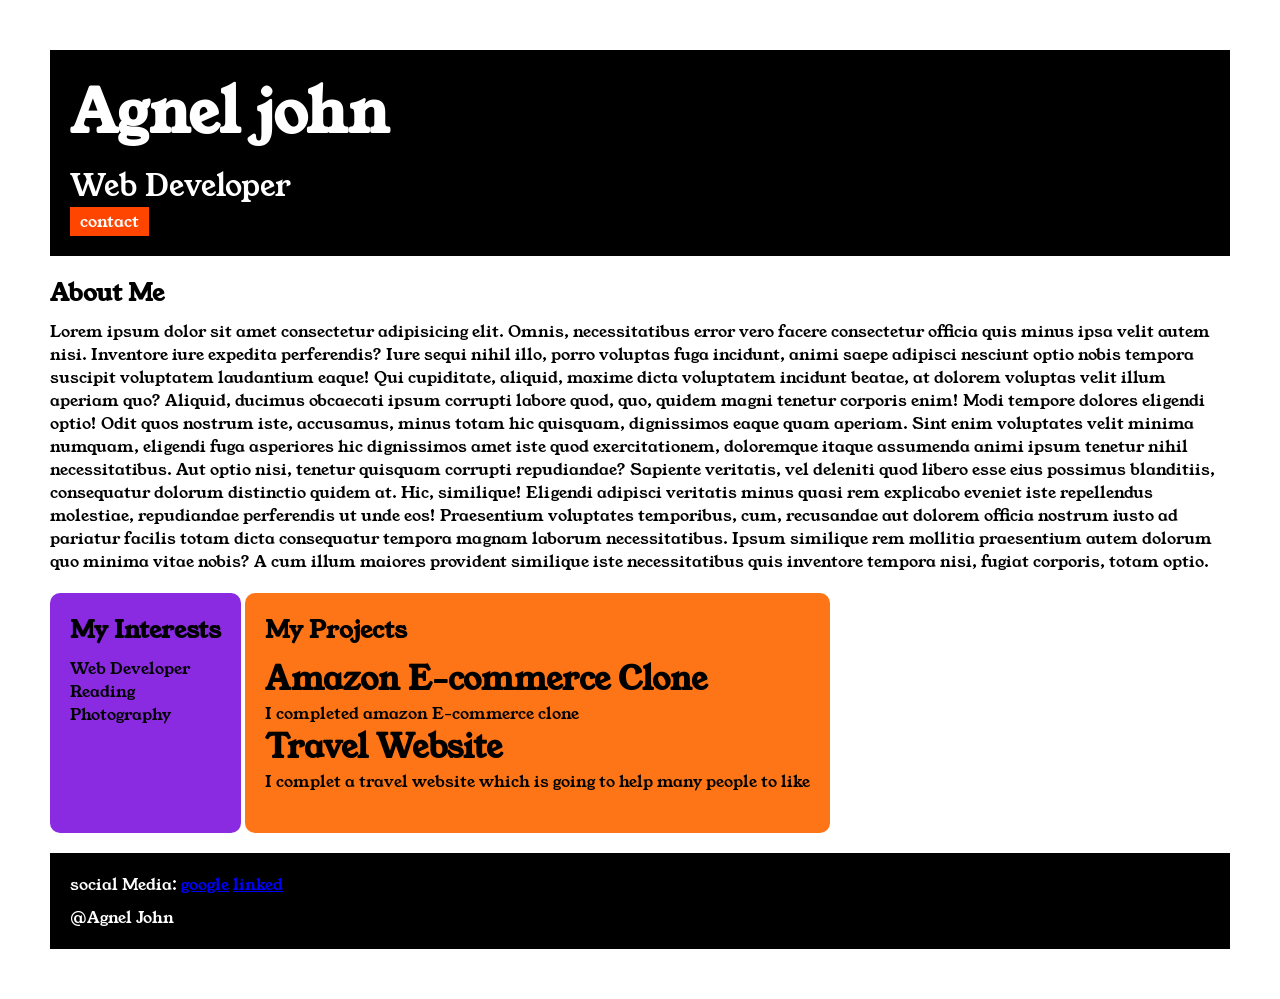
<file: index.html>
<!DOCTYPE html>
<html lang="en">

<head>
    <meta charset="UTF-8">
    <meta name="viewport" content="width=device-width, initial-scale=1.0">
    <title>Portfolio</title>
    <link rel="stylesheet" href="style.css">
    <link rel="preconnect" href="https://fonts.googleapis.com">
<link rel="preconnect" href="https://fonts.gstatic.com" crossorigin>
<link href="https://fonts.googleapis.com/css2?family=Young+Serif&display=swap" rel="stylesheet">
</head>

<body>
    <div class="container">
    <div class="section-one">
      <h1 class="section-one__name">Agnel john</h1>
    <p class="section-one__role">Web Developer</p>
    <a class="section-one__contact" href="contact.html">contact</a>
    </div>
   <div class="section-two">
    <h2 class="section-two__title">About Me</h2>
    <p class="section-two__desc">Lorem ipsum dolor sit amet consectetur adipisicing elit. Omnis, necessitatibus error vero facere consectetur
        officia quis minus ipsa velit autem nisi. Inventore iure expedita perferendis? Iure sequi nihil illo, porro
        voluptas fuga incidunt, animi saepe adipisci nesciunt optio nobis tempora suscipit voluptatem laudantium eaque!
        Qui cupiditate, aliquid, maxime dicta voluptatem incidunt beatae, at dolorem voluptas velit illum aperiam quo?
        Aliquid, ducimus obcaecati ipsum corrupti labore quod, quo, quidem magni tenetur corporis enim! Modi tempore
        dolores eligendi optio! Odit quos nostrum iste, accusamus, minus totam hic quisquam, dignissimos eaque quam
        aperiam. Sint enim voluptates velit minima numquam, eligendi fuga asperiores hic dignissimos amet iste quod
        exercitationem, doloremque itaque assumenda animi ipsum tenetur nihil necessitatibus. Aut optio nisi, tenetur
        quisquam corrupti repudiandae? Sapiente veritatis, vel deleniti quod libero esse eius possimus blanditiis,
        consequatur dolorum distinctio quidem at. Hic, similique! Eligendi adipisci veritatis minus quasi rem explicabo
        eveniet iste repellendus molestiae, repudiandae perferendis ut unde eos! Praesentium voluptates temporibus, cum,
        recusandae aut dolorem officia nostrum iusto ad pariatur facilis totam dicta consequatur tempora magnam laborum
        necessitatibus. Ipsum similique rem mollitia praesentium autem dolorum quo minima vitae nobis? A cum illum
        maiores provident similique iste necessitatibus quis inventore tempora nisi, fugiat corporis, totam optio.
    </p>
   </div>
   <div class="section-three">
    <h2 class="section-three__title">My Interests</h2>
    <ul class="section-three__desc">
        <li>Web Developer</li>
        <li>Reading</li>
        <li>Photography</li>
    </ul>
   </div>
   <div class="section-four">
    <h2 class="section-four__title">My Projects</h2>
    <ul class="section-four__desc">
        <li>
            <h1>Amazon E-commerce Clone</h1>
            <p> I completed amazon E-commerce clone</p>
        </li>
        <li>
            <h1>Travel Website</h1>
            <p> I complet a travel website which is going to help many people to like</p>
        </li>
    </ul>
   </div>
   <div class="section-five">
    <p class="section-five__title">social Media:
        <a href="https://www.google.com/">google</a>
        <a href="https://mail.google.com/mail/u/0/#inbox">linked</a>
    </p>
    <p class="section-five__desc">@Agnel John</p>
    </div>
    </div>
</body>

</html>
</file>
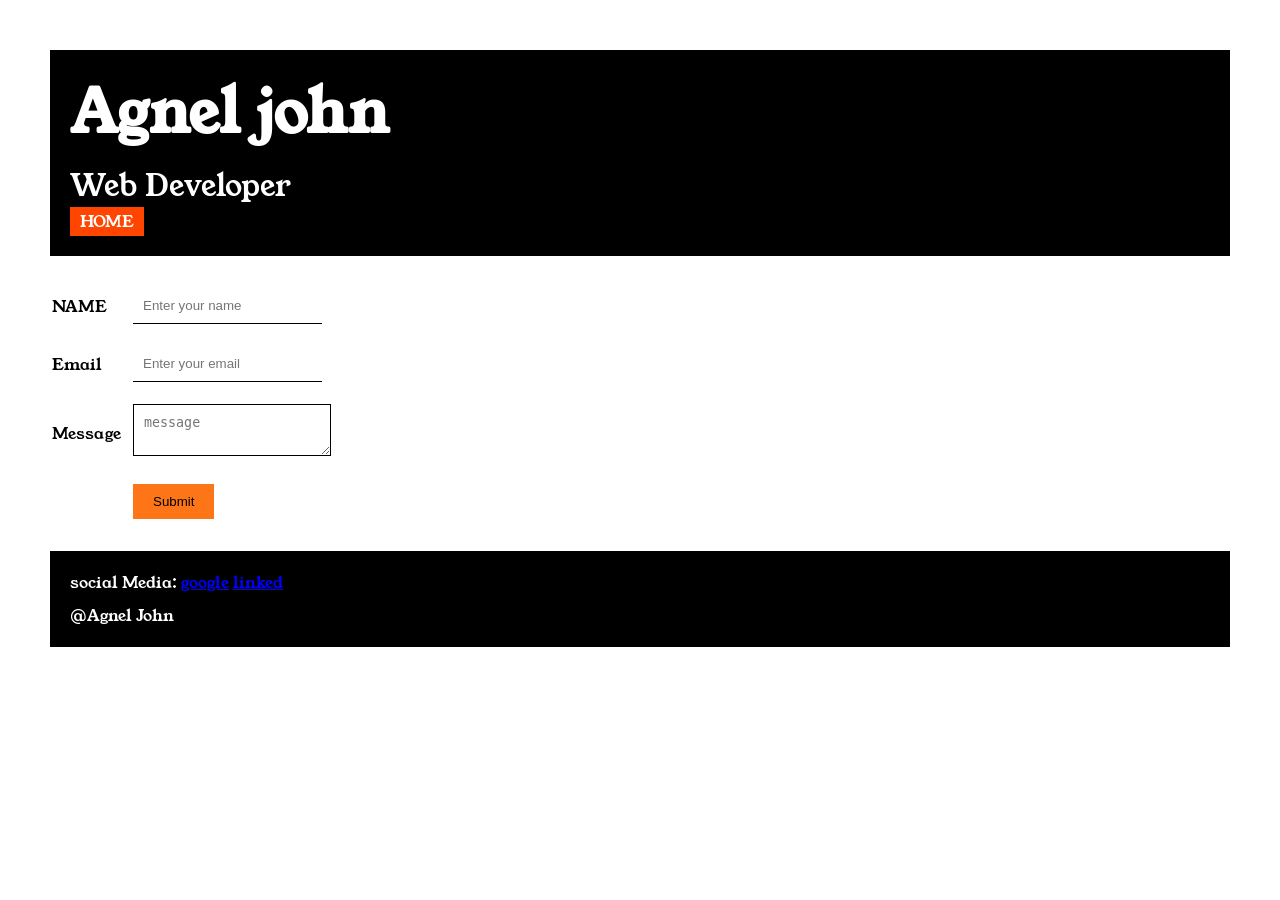
<file: contact.html>
<!DOCTYPE html>
<html lang="en">

<head>
    <meta charset="UTF-8">
    <meta name="viewport" content="width=device-width, initial-scale=1.0">
    <title>contact</title>
    <link rel="stylesheet" href="style.css">
    <link rel="preconnect" href="https://fonts.googleapis.com">
<link rel="preconnect" href="https://fonts.gstatic.com" crossorigin>
<link href="https://fonts.googleapis.com/css2?family=Young+Serif&display=swap" rel="stylesheet">
</head>

<body>

</html>
  <div class="container">
    <div class="section-one">
      <h1 class="section-one__name">Agnel john</h1>
    <p class="section-one__role">Web Developer</p>
    <a class="section-one__contact" href="index.html">HOME</a>
    </div>
    <div class="contact-form">
    
<form>
    <table>
        <tr>
            <td>NAME</td>
            <td><input type="text" placeholder="Enter your name" class="contact-form__input"</td>
        </tr>
        <tr>
            <td>Email</td>
            <td><input type="text" placeholder="Enter your email" class="contact-form__input"</td>
        </tr>
        <tr>
            <td>Message</td>
            <td>
                <textarea placeholder="message"class="contact-form__textarea"></textarea>
            </td>
        </tr>
        <tr>
            <td></td>
            <td> <input type="submit" class="contact-form__submit"</td>
        </tr>
    </table>
</form>
    </div>
  <div class="section-five">
    <p class="section-five__title">social Media:
        <a href="https://www.google.com/">google</a>
        <a href="https://mail.google.com/mail/u/0/#inbox">linked</a>
    </p>
    <p class="section-five__desc">@Agnel John</p>
    </div>
  </div>
</body>
</file>
<file: style.css>
*{
    padding: 0;
    margin: 0;
}
body{
    
  font-family: "Young Serif", serif;
  
}
.container{
    padding: 50px;
}
.section-one{
    background-color: black;
    color: white;
    padding: 20px;
}
.section-one__contact{
    background-color: orangered;
    color: white;
    text-decoration: none;
    padding-left: 10px;
    padding-right: 10px;
    padding-top: 3px;
    padding-bottom: 3px;
    display: inline-block;
}
.section-one__name{
    font-size: 60px;
}
.section-one__role{
    font-size: 30px;
    margin-top: 10px;
}
.section-two,.section-three,.section-four,.section-five{
    margin-top: 20px;
}
.section-two__desc,.section-three__desc,.section-four__desc,.section-five__desc{
    margin-top: 10px;
}
.section-five{
    background-color: black;
    color: white;
    padding: 20px;
}
.section-five__title a{
    color: blue;
}
.section-three li,.section-four li{
    list-style: none;
}
.section-three{
    background-color: blueviolet;
    color: black;
    padding: 20px;
    display: inline-block;
    height: 200px;
    border-radius: 10px;
    vertical-align: top;
}
.section-four{
    background-color: #fe7517;
    color: black;
    padding: 20px;
    display: inline-block;
    height: 200px;
    border-radius: 10px;
    vertical-align: top;
}

.contact-form{
    margin-top: 20px;
}
.contact-form__input,.contact-form__textarea,.contact-form__submit{
    margin: 10px;
}
.contact-form__input{
    padding: 10px;
    border: none;
    border-bottom: solid black 1px;
}
.contact-form__textarea{
    padding: 10px;
    border: none;
    border: solid black 1px;
}
.contact-form__submit{
    padding-top: 10px;
    padding-bottom: 10px;
    padding-left: 20px;
    padding-right: 20px;
    background-color: #fe7517;
    color: black;
    border: none;
}
</file>
